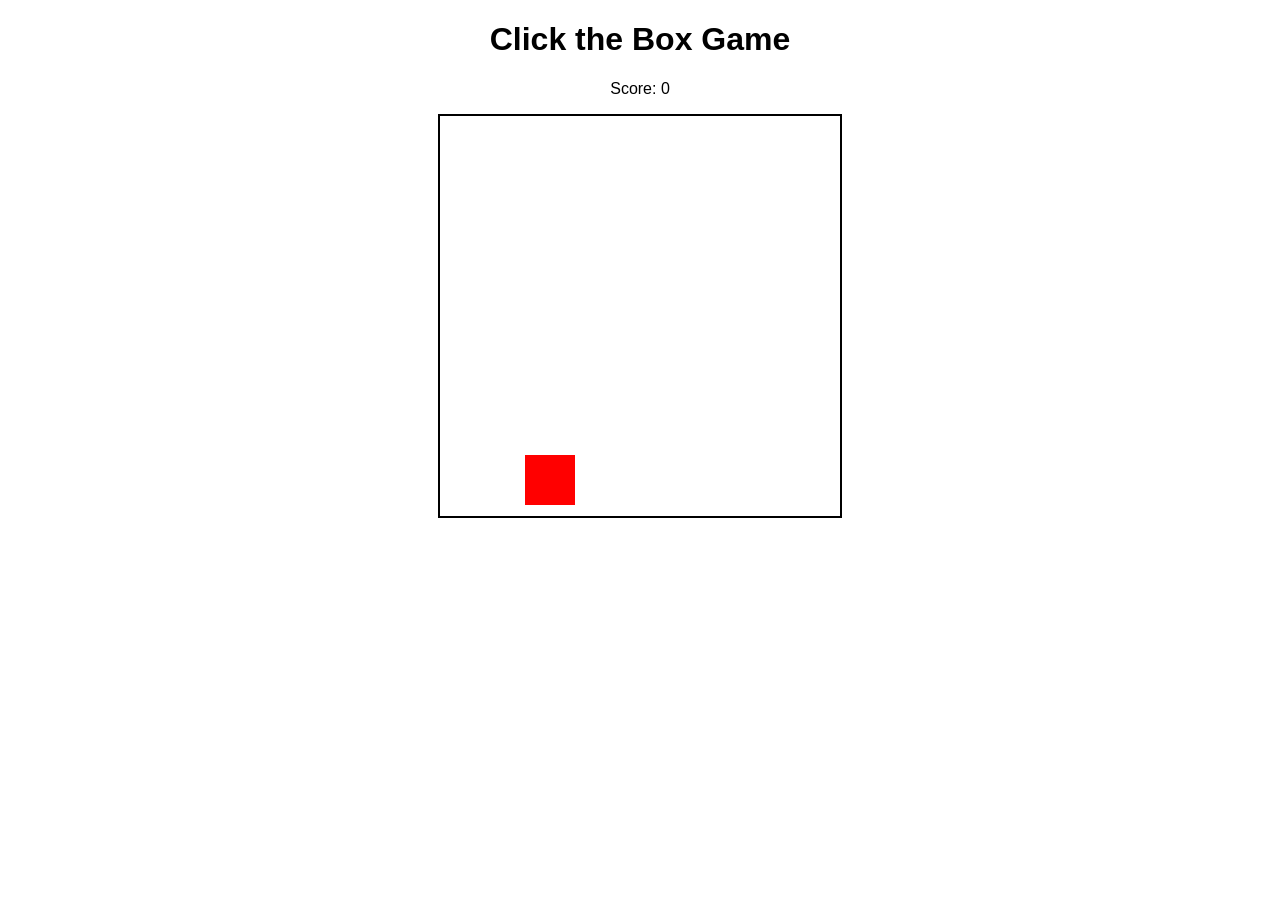
<file: game/index.html>
<!DOCTYPE html>
<html>
<head>
    <title>Click Game</title>
    <link rel="stylesheet" href="style.css">
</head>
<body>
<h1> Click the Box Game</h1>
<p>Score: <span id="score">0</span></p>
<div id="gameArea">
    <div id="box"></div>
</div>
<script src="script.js"></script>
</body>
</html>
</file>
<file: game/style.css>
body {
    text-align: center;
    font-family: Arial;
}
#gameArea {
    width: 400px;
    height: 400px;
    border: 2px solid black;
    margin: auto;
    position: relative;
}
#box {
    width: 50px;
    height: 50px;
    background: red;
    position: absolute;
    cursor: pointer;
}
</file>
